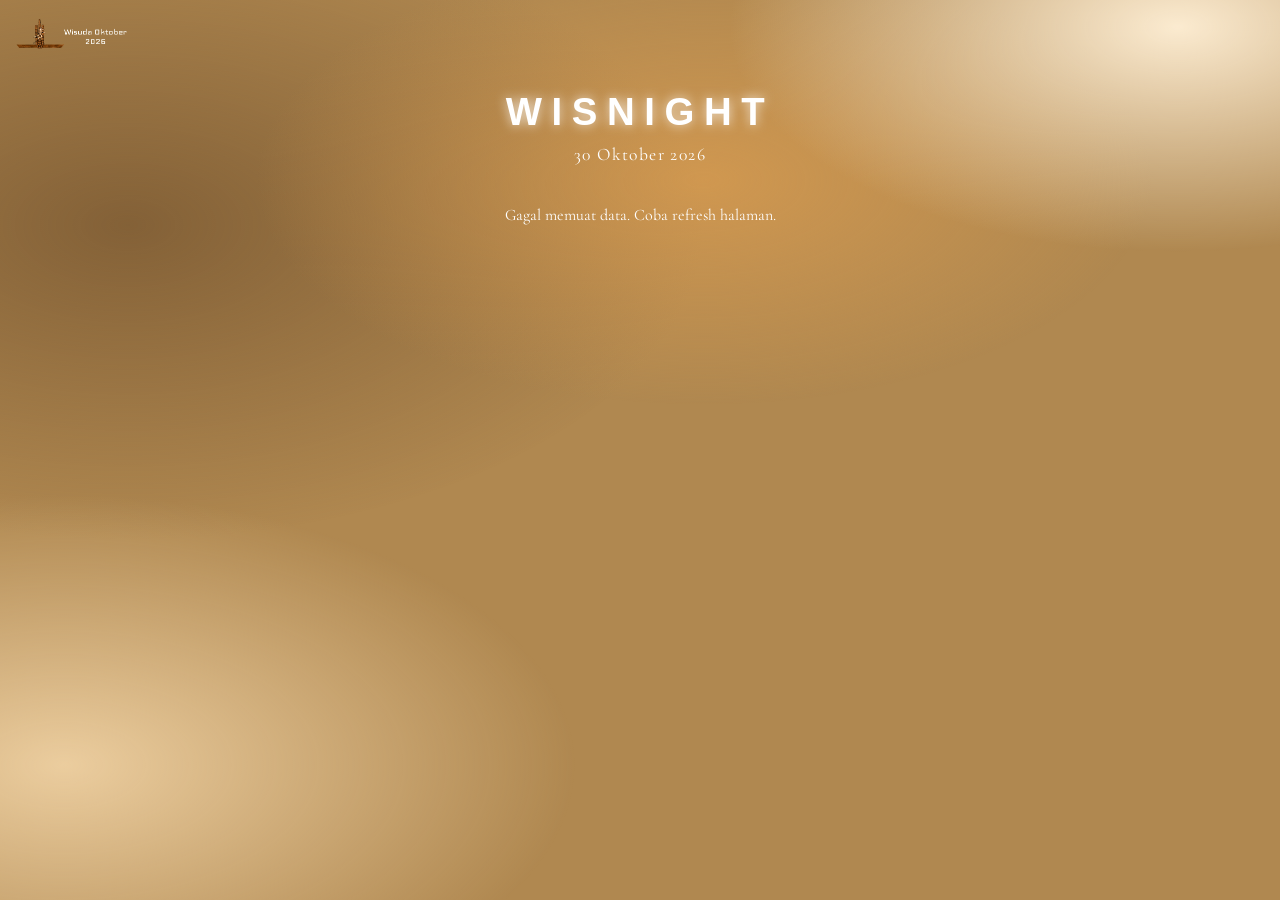
<file: index.html>
<!DOCTYPE html>
<html lang="id">
<head>
  <meta charset="UTF-8">
  <meta name="viewport" content="width=device-width, initial-scale=1.0">
  <title>Wisnight KMPN</title>
  <link rel="preconnect" href="https://fonts.googleapis.com">
  <link href="https://fonts.googleapis.com/css2?family=Cinzel:wght@500;700&family=Syncopate:wght@700&family=Cormorant+Garamond:wght@500&display=swap" rel="stylesheet">
  <link rel="stylesheet" href="style.css">
</head>
<body>
    <img src="logo.png" alt="Wisuda Oktober KMPN 2026" class="logo">
  <main class="container">
    <h1 class="title">WISNIGHT</h1>
    <p class="date">30 Oktober 2026</p>

    <div id="status" class="status">Memuat data...</div>
    <section id="products" class="products"></section>
  </main>

  <script src="config.js"></script>
  <script>
    const fmt = n => "Rp " + Number(n).toLocaleString("id-ID");

    async function loadProducts() {
      const box = document.getElementById("products");
      const status = document.getElementById("status");
      try {
        const res = await fetch(API_URL);
        const data = await res.json();
        status.style.display = "none";
        box.innerHTML = "";

        data.items.forEach(item => {
          const soldOut = item.stock <= 0;
          const el = document.createElement(soldOut ? "div" : "a");
          el.className = "card" + (soldOut ? " sold-out" : "");
          if (!soldOut) el.href = "form.html?package=" + encodeURIComponent(item.id)
                      + "&name=" + encodeURIComponent(item.name);

          el.innerHTML = `
            <h2>${item.name}</h2>
            <p class="price">${fmt(item.price)}</p>
            <p class="stock">Stok : ${item.stock}</p>
            ${soldOut ? '<p class="msg">Maaf, stok habis</p>' : '<span class="cta">Pesan &rarr;</span>'}
          `;
          box.appendChild(el);
        });
      } catch (e) {
        status.textContent = "Gagal memuat data. Coba refresh halaman.";
      }
    }
    loadProducts();
  </script>
</body>
</html>
</file>
<file: style.css>
* { box-sizing: border-box; margin: 0; padding: 0; }

body {
  min-height: 100vh;
  font-family: "Cormorant Garamond", serif;
  color: #fff;
  background-color: #b08850;
  isolation: isolate; 
  margin: 0;
}
body::before {
  content: "";
  position: fixed;
  top: 0;
  left: 0;
  width: 100%;
  height: 100vh;
  height: 100lvh;
  z-index: -1;
  pointer-events: none;
  background-image:
    radial-gradient(ellipse 35% 25% at 92% 3%,  rgba(255, 240, 215, 0.95), transparent),
    radial-gradient(ellipse 40% 30% at 5% 85%,  rgba(255, 228, 185, 0.75), transparent),
    radial-gradient(ellipse 35% 25% at 55% 20%, rgba(225, 160, 80, 0.65),  transparent),
    radial-gradient(ellipse 45% 35% at 10% 25%, rgba(95, 65, 35, 0.55),    transparent);
}
.logo {
  position: absolute;
  top: 16px;
  left: 16px;
  height: 48px;
}

.container {
  max-width: 760px;
  margin: 0 auto;
  padding: 90px 20px 60px;
  text-align: center;
}
.container.narrow { max-width: 480px; }

.title {
  font-family: "Syncopate", sans-serif;
  font-weight: 700;
  letter-spacing: 0.25em;
  font-size: clamp(1.6rem, 5vw, 2.4rem);
  text-shadow: 0 0 12px rgba(255, 255, 255, 0.8);
}

.date {
  margin-top: 10px;
  font-family: "Cormorant Garamond", serif;
  font-size: 1.1rem;
  letter-spacing: 0.08em;
}

.status { margin-top: 40px; }

/* Grid 2 kolom */
.products {
  margin-top: 50px;
  display: grid;
  grid-template-columns: repeat(2, minmax(0, 220px));
  gap: 40px 70px;
  justify-content: center;
}

/* Kartu glass */
.card {
  display: flex;
  flex-direction: column;
  justify-content: space-between;
  min-height: 190px;
  padding: 22px 20px;
  text-align: center;
  text-decoration: none;
  color: #fff;
  background: rgba(255, 255, 255, 0.18);
  border: 1px solid rgba(255, 255, 255, 0.35);
  border-radius: 12px;
  backdrop-filter: blur(14px);
  -webkit-backdrop-filter: blur(14px);
  box-shadow: 0 8px 24px rgba(0, 0, 0, 0.12);
  transition: transform 0.2s, background 0.2s;
}
a.card:hover {
  transform: translateY(-4px);
  background: rgba(255, 255, 255, 0.28);
}

.card h2 {
  font-family: "Cinzel", serif;
  font-weight: 700;
  font-size: 1.25rem;
  letter-spacing: 0.08em;
  text-transform: uppercase;
}
.card .price {
  font-family: "Cinzel", serif;
  font-weight: 700;
  font-size: 0.95rem;
  letter-spacing: 0.06em;
}
.card .stock {
  font-family: "Cinzel", serif;
  font-size: 1rem;
  letter-spacing: 0.06em;
}
.card .cta {
  font-size: 0.85rem;
  letter-spacing: 0.1em;
  opacity: 0.9;
}

/* Stok habis */
.card.sold-out { opacity: 0.55; cursor: not-allowed; }
.card .msg { color: #ffd9d9; font-size: 0.9rem; }

/* Form */
.back {
  display: inline-block;
  margin-bottom: 20px;
  color: #fff;
  text-decoration: none;
}
.pkg-label {
  margin: 14px 0 24px;
  font-family: "Cinzel", serif;
  letter-spacing: 0.06em;
}
.form {
  display: flex;
  flex-direction: column;
  gap: 10px;
  padding: 28px 24px;
  text-align: left;
  background: rgba(255, 255, 255, 0.18);
  border: 1px solid rgba(255, 255, 255, 0.35);
  border-radius: 12px;
  backdrop-filter: blur(14px);
  -webkit-backdrop-filter: blur(14px);
}
.form label {
  font-family: "Cinzel", serif;
  font-size: 0.85rem;
  letter-spacing: 0.06em;
}
.form input {
  padding: 11px 12px;
  font-size: 1rem;
  color: #fff;
  background: rgba(255, 255, 255, 0.15);
  border: 1px solid rgba(255, 255, 255, 0.4);
  border-radius: 8px;
  outline: none;
}
.form input::placeholder { color: rgba(255, 255, 255, 0.6); }
.form input:focus { border-color: #fff; background: rgba(255, 255, 255, 0.25); }

.form button {
  margin-top: 14px;
  padding: 12px;
  font-family: "Cinzel", serif;
  font-weight: 700;
  letter-spacing: 0.1em;
  color: #6b4a1f;
  background: #fff;
  border: none;
  border-radius: 8px;
  cursor: pointer;
}
.form button:disabled { opacity: 0.6; cursor: wait; }

.result { margin-top: 10px; min-height: 1.2em; }
.result.success { color: #d9ffd9; }
.result.error { color: #ffd9d9; }

/* Mobile: 1 kolom */
@media (max-width: 560px) {
  .products {
    grid-template-columns: minmax(0, 260px);
    gap: 24px;
  }
}
.pay-link.disabled {
  opacity: 0.5;
  pointer-events: none;
  cursor: not-allowed;
}
.check {
  display: flex;
  gap: 10px;
  align-items: flex-start;
  margin: 12px 0;
  cursor: pointer;
}
.check input { margin-top: 4px; width: 18px; height: 18px; flex-shrink: 0; }
.sub { font-family: "Cinzel", serif; margin-bottom: 10px; }
</file>
